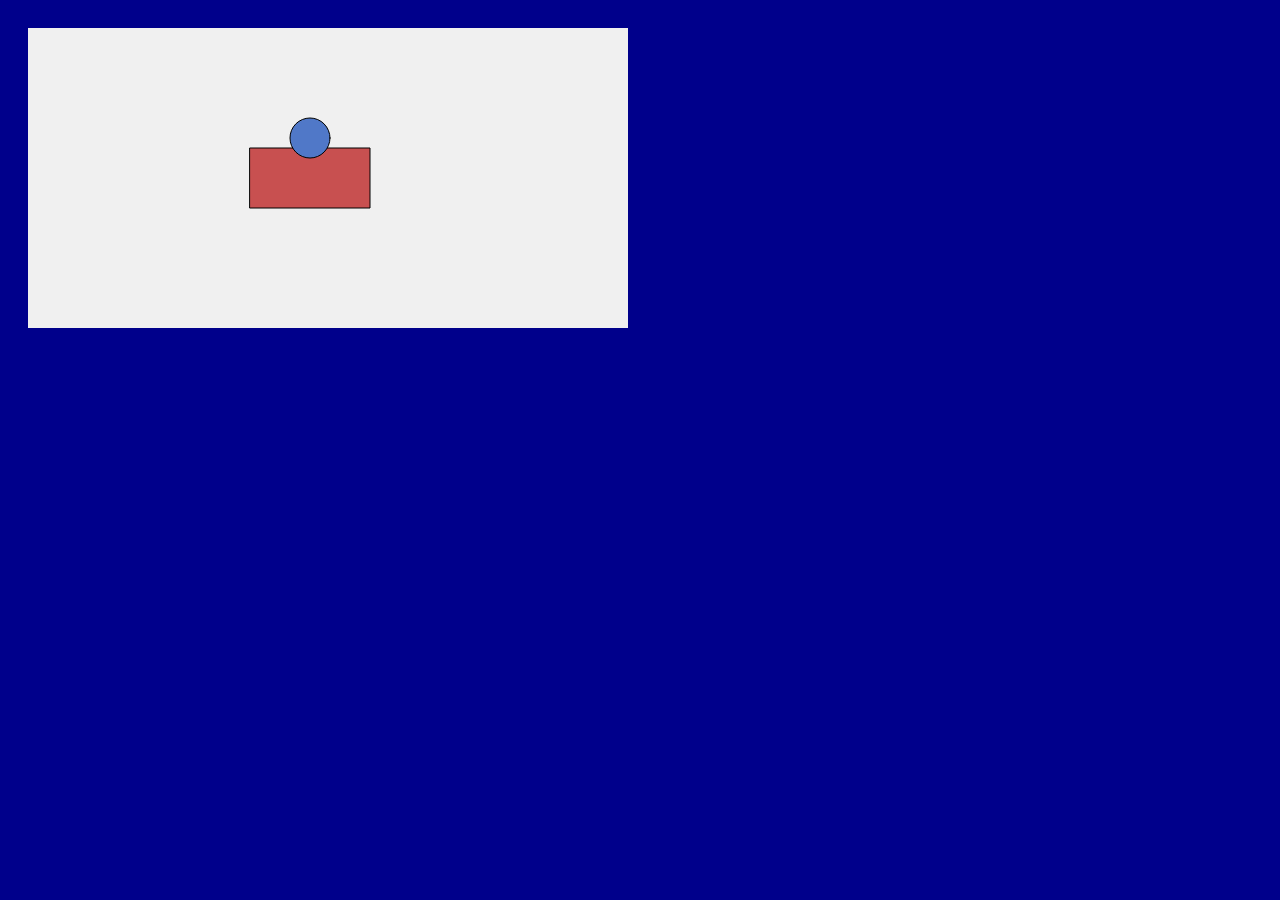
<file: 01-2_traslamiento/index.html>
<!DOCTYPE html>
<html lang="en">
<head>
    <meta charset="UTF-8">
    <meta name="viewport" content="width=<device-width>, initial-scale=1.0">
    <title>sistema de coordenadas</title>
    <link rel="stylesheet" href="style.css">
</head>
<body>
    <!--<h1>Hola mundo</h1> -->

    <script src="../libs/p5.min.js"></script>
    <script src="sketch.js"></script>
</body>
</html>
</file>
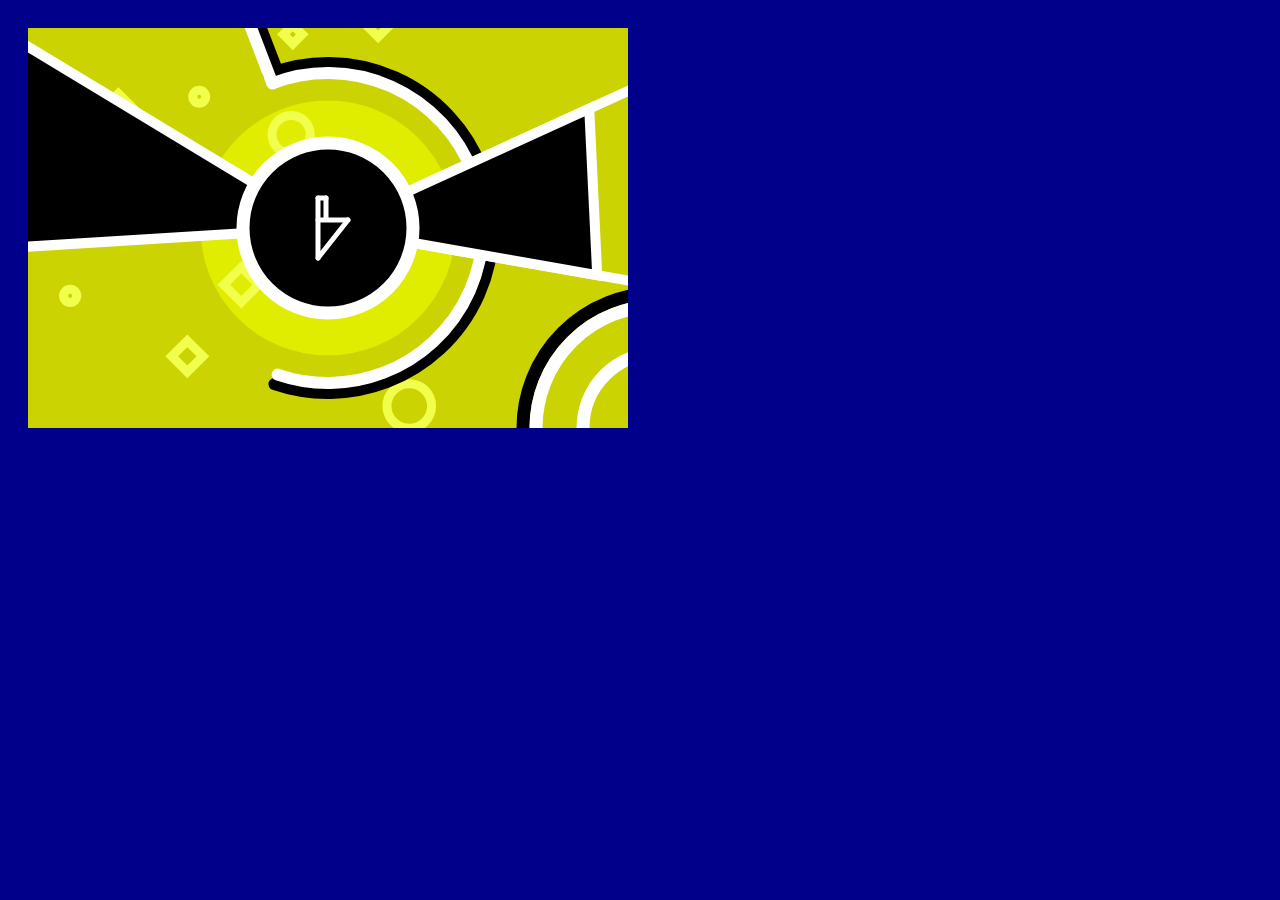
<file: 01-lineas/index.html>
<!DOCTYPE html>
<html lang="en">
<head>
    <meta charset="UTF-8">
    <meta name="viewport" content="width=<device-width>, initial-scale=1.0">
    <title>wawa</title>
    <link rel="stylesheet" href="css/style.css">
</head>
<body>
    <!--<h1>Hola mundo</h1> -->

    <script src="js/main.js"></script>
    <script src="../libs/p5.min.js"></script>
    <script src="js/sketch.js"></script>
</body>
</html>
</file>
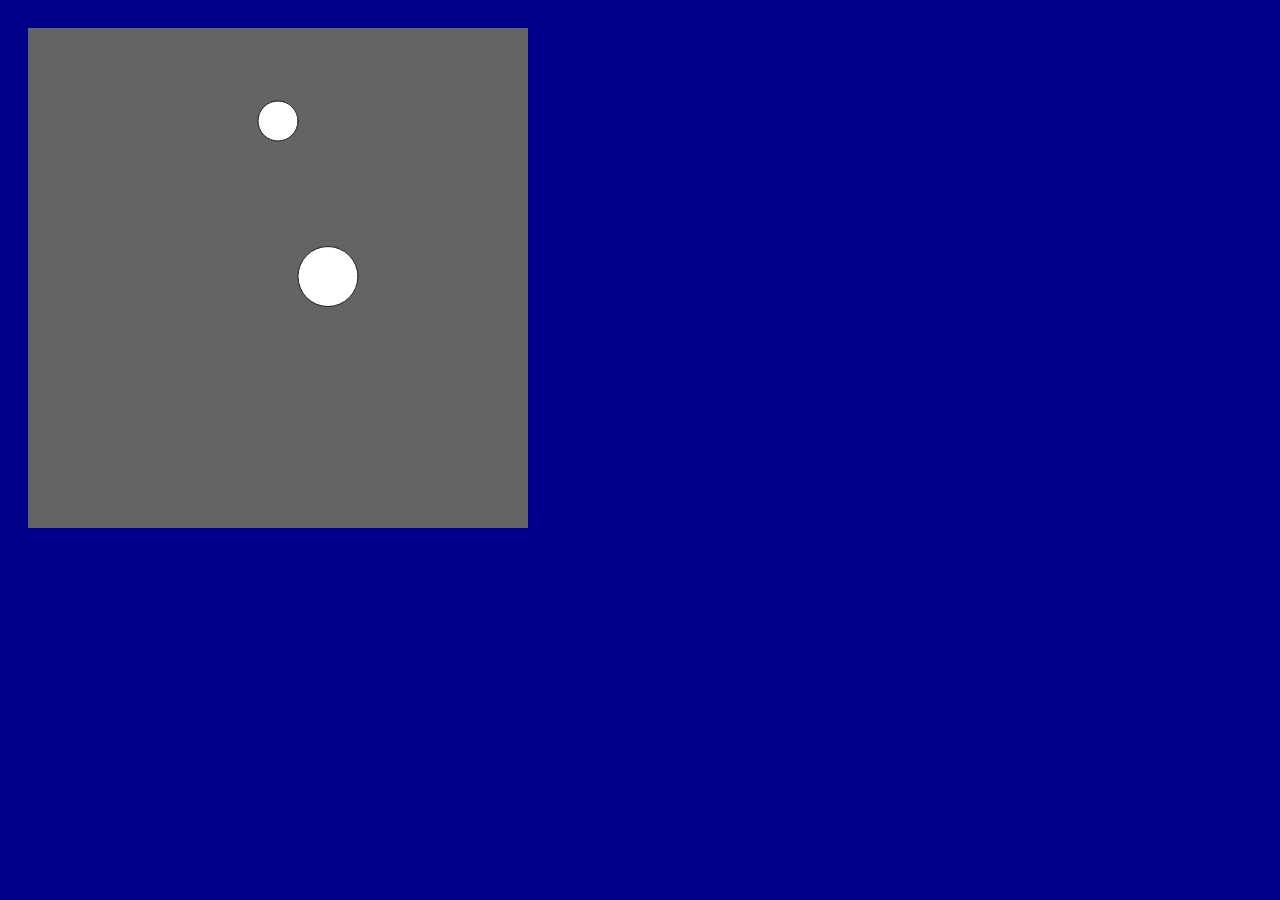
<file: 02-draw/index.html>
<!DOCTYPE html>
<html lang="en">
<head>
    <meta charset="UTF-8">
    <meta name="viewport" content="width=<device-width>, initial-scale=1.0">
    <title>wawa</title>
    <link rel="stylesheet" href="style.css">
</head>
<body>
    <!--<h1>Hola mundo</h1> -->

    <script src="../libs/p5.min.js"></script>
    <script src="sketch.js"></script>
</body>
</html>
</file>
<file: 01-2_traslamiento/style.css>
body{
    font-family: Comic Sans MS;
    color: yellow;
    background-color: darkblue;
    padding: 20px;

}
</file>
<file: 01-lineas/css/style.css>
body{
    font-family: Comic Sans MS;
    color: yellow;
    background-color: darkblue;
    padding: 20px;

}
</file>
<file: 02-draw/style.css>
body{
    font-family: Comic Sans MS;
    color: yellow;
    background-color: darkblue;
    padding: 20px;

}
</file>
